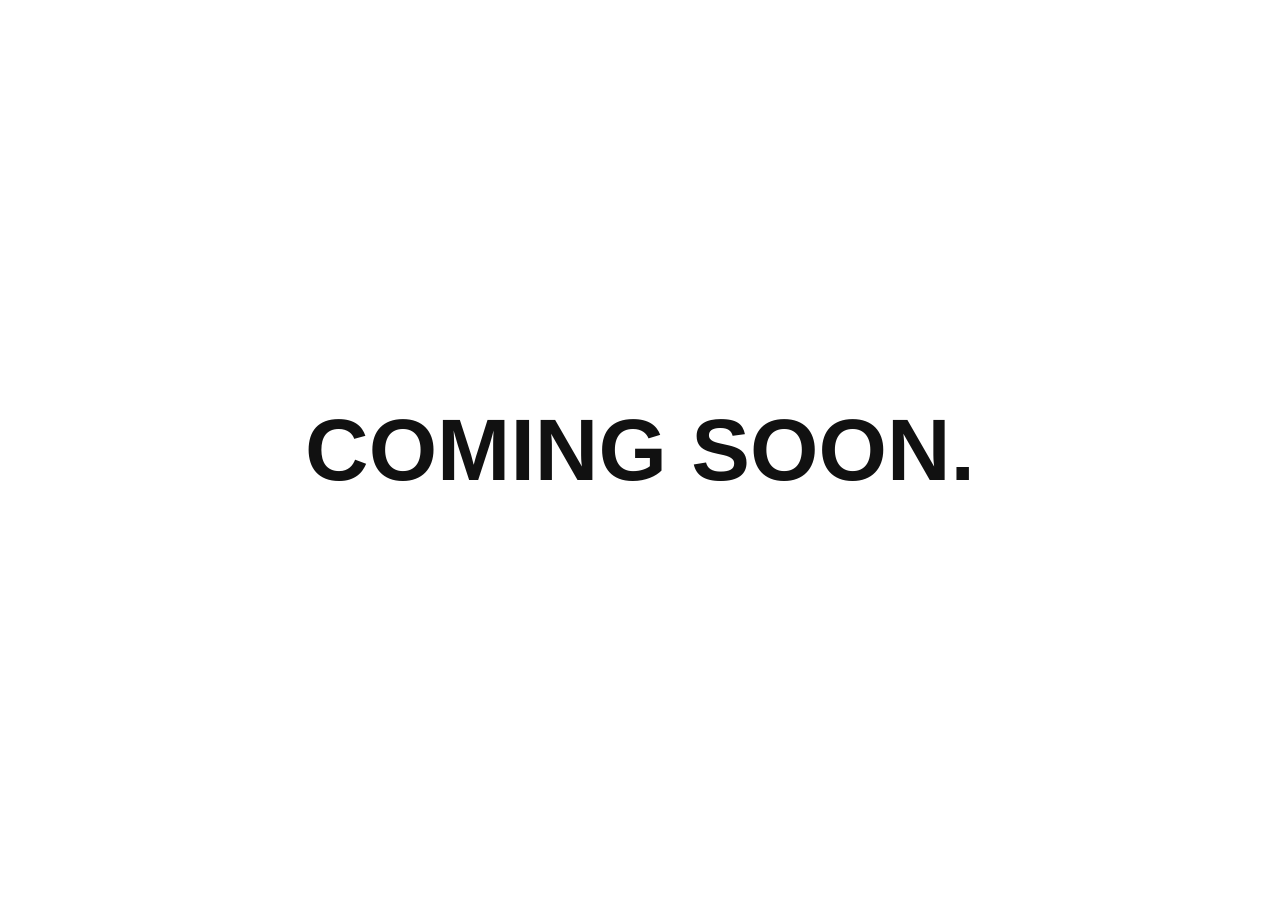
<file: index.html>
<!DOCTYPE html>
<html lang="en">
<head>
    <meta charset="UTF-8">
    <meta name="viewport" content="width=device-width, initial-scale=1.0">
    <title>Sentry - Coming Soon</title>
    <style>
        html,
        body {
            height: 100%;
            margin: 0;
        }

        body {
            display: grid;
            place-items: center;
            background: #ffffff;
            color: #111111;
            font-family: Arial, Helvetica, sans-serif;
        }

        h1 {
            margin: 0;
            font-size: clamp(32px, 8vw, 88px);
            font-weight: 700;
            letter-spacing: 0;
        }
    </style>
</head>
<body>
    <h1>COMING SOON.</h1>
</body>
</html>
</file>
